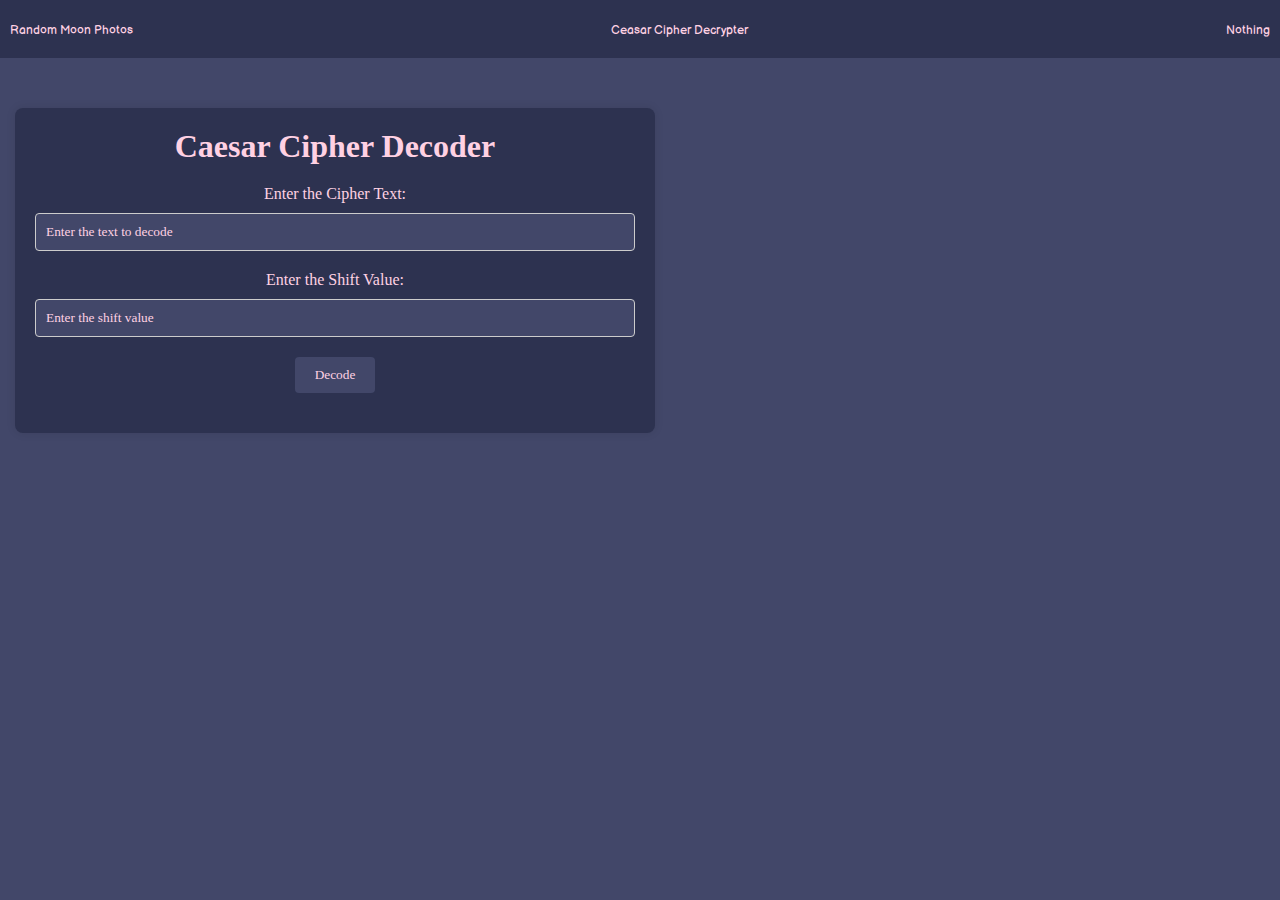
<file: src/ceasar.html>
<!DOCTYPE html>
<html lang="en">

<head>
    <meta charset="UTF-8">
    <meta name="viewport" content="width=device-width, initial-scale=1.0">
    <title>Caesar Cipher Decoder</title>
    <style>
        @import url('https://fonts.googleapis.com/css2?family=Balsamiq+Sans:ital,wght@0,400;0,700;1,400;1,700&display=swap');

        * {
            margin: 0;
            font-family: "balsmiq sans";
        }

        body {
            font-family: Arial, sans-serif;
            background-color: #424769;
            text-align: center;

        }

        .container {
            max-width: 600px;
            margin: 15px;
            padding: 20px;
            background-color: #2D3250;
            border-radius: 8px;
            box-shadow: 0 0 10px rgba(0, 0, 0, 0.1);
            color: #FFD1E3;

        }

        h1 {
            margin-bottom: 20px;
            font-family: "balsmiq sans";
        }

        label {
            display: block;
            margin-bottom: 10px;
        }

        input[type="text"] {
            width: 100%;
            padding: 10px;
            margin-bottom: 20px;
            border: 1px solid #ccc;
            border-radius: 4px;
            box-sizing: border-box;
            background-color: #424769;
            color: #FFD1E3;

        }

        input[type="text"]::placeholder {
            color: #FFD1E3;
        }

        button {
            padding: 10px 20px;
            background-color: #424769;
            color: #FFD1E3;
            border: none;
            border-radius: 4px;
            cursor: pointer;
        }

        button:hover {
            background-color: #0056b3;
        }

        p {
            margin-top: 20px;
            font-family: "balsmiq sans";
        }

        header li {
            list-style: none;
            margin: 5px;
        }

        header a {
            text-decoration: none;
            font-family: "Balsamiq Sans";
            color: #FFD1E3;
            font-size: 12px;

        }

        header {
            display: flex;
            justify-content: space-between;
            background-color: #2D3250;
            padding: 15px 5px;
            margin-bottom: 50px;

        }

        footer {
            font-family: "Balsamiq Sans";
            color: #FFD1E3;
            background-color: #2D3250;
            padding: 15px 12px;
            margin-top: 350px;
        }
    </style>
</head>

<body>
    <header>


        <li><a href="./../index.html">Random Moon Photos</a></li>

        <li><a href="#">Ceasar Cipher Decrypter</a></li>

        <li><a href="#">Nothing</a></li>

    </header>
    <audio id="myaud" autoplay loop>
        <source src="./../public/y2mate.com - Skyfall  Adele Edit AudioUse Headphones .mp3" type="audio/mpeg">
    </audio>
    <div class="container">
        <h1>Caesar Cipher Decoder</h1>
        <label for="cipherText">Enter the Cipher Text:</label>
        <input type="text" id="cipherText" placeholder="Enter the text to decode">
        <label for="shift">Enter the Shift Value:</label>
        <input type="text" id="shift" placeholder="Enter the shift value">
        <button onclick="decode()">Decode</button>
        <p id="decodedText"></p>
    </div>


    <script>
        let aud = document.getElementById("myaud");
aud.volume = 0.1;
        function decode() {
            var cipherText = document.getElementById('cipherText').value.toUpperCase();
            var shift = parseInt(document.getElementById('shift').value);

            var decodedText = '';

            for (var i = 0; i < cipherText.length; i++) {
                var charCode = cipherText.charCodeAt(i);
                if (charCode >= 65 && charCode <= 90) {
                    var decodedCharCode = ((charCode - 65 - shift + 26) % 26) + 65;
                    decodedText += String.fromCharCode(decodedCharCode);
                } else {
                    decodedText += cipherText.charAt(i);
                }
            }

            document.getElementById('decodedText').textContent = "Decoded Text: " + decodedText;
        }
    </script>
</body>

</html>
</file>
